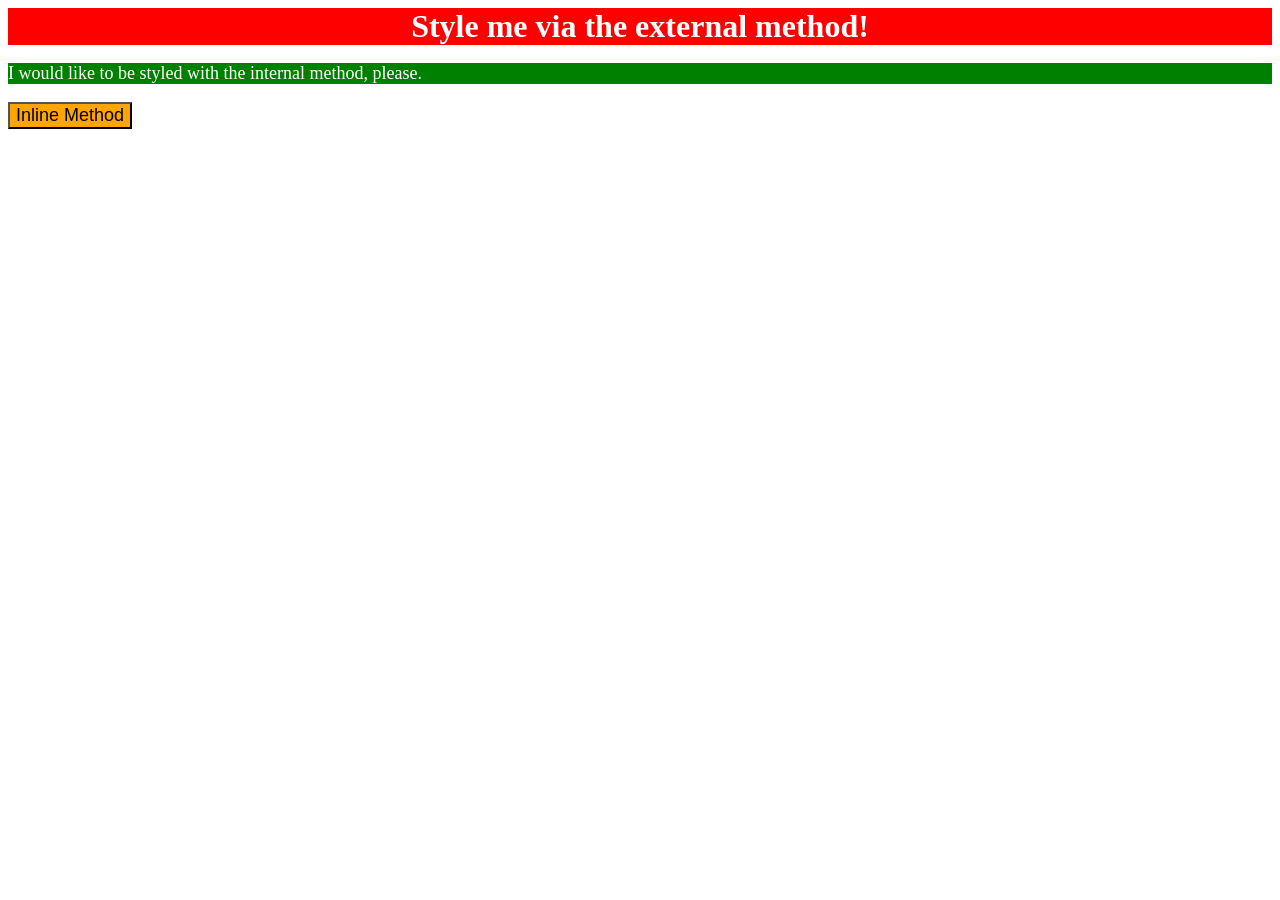
<file: foundations/intro-to-css/01-css-methods/index.html>
<!DOCTYPE html>
<html lang="en">
  <head>
    <meta charset="UTF-8">
    <meta http-equiv="X-UA-Compatible" content="IE=edge">
    <meta name="viewport" content="width=device-width, initial-scale=1.0">
    <title>Methods for Adding CSS</title>
    <link rel="stylesheet" href="styles.css">

    <style>
      p {
        color: white;
        background-color: green;
        font-size: 18px;
      }
    </style>
  </head>
  <body>
    <div>Style me via the external method!</div>
    <p>I would like to be styled with the internal method, please.</p>
    <button style="background-color: orange; font-size: 18px;">Inline Method</button>
  </body>
</html>
</file>
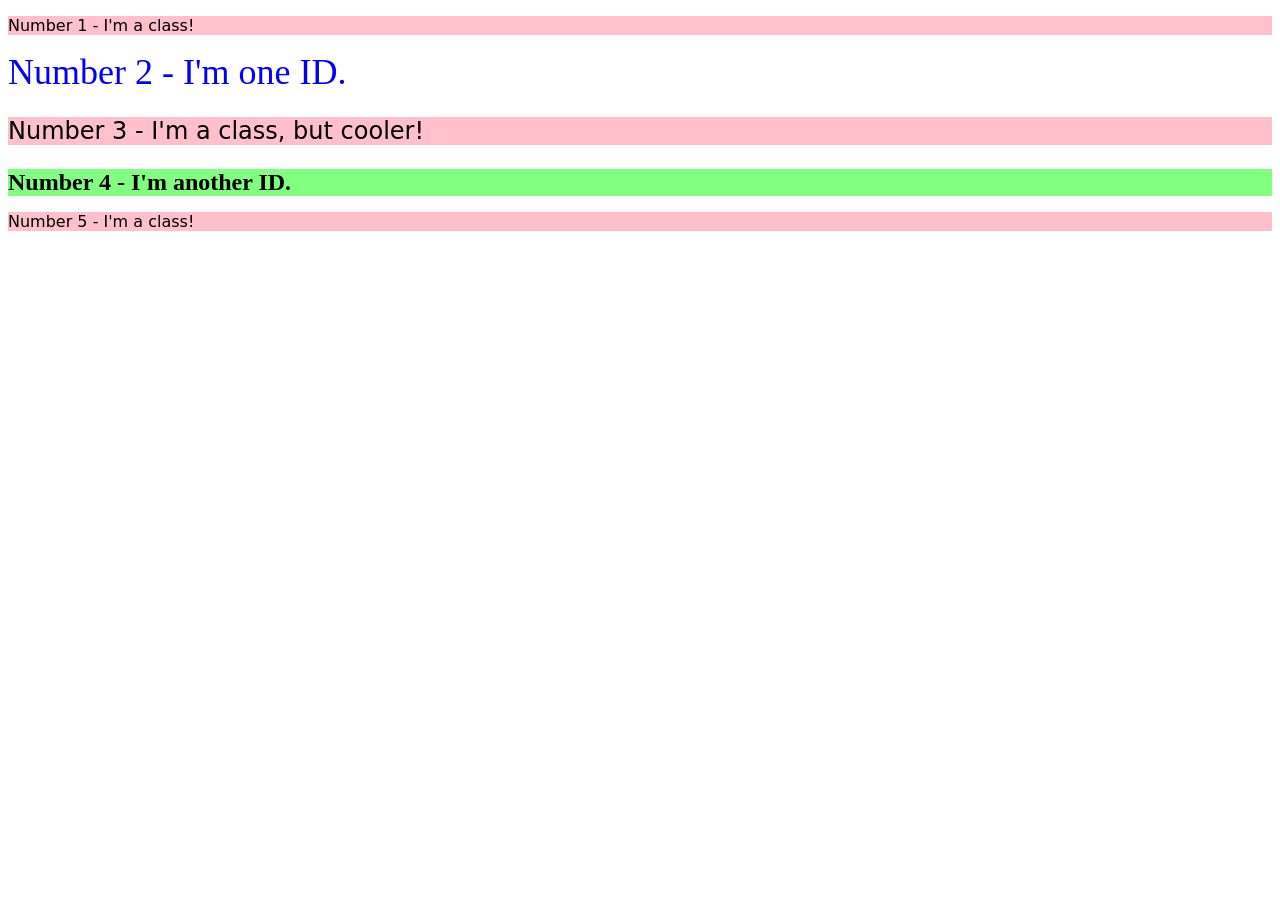
<file: foundations/intro-to-css/02-class-id-selectors/index.html>
<!DOCTYPE html>
<html lang="en">
  <head>
    <meta charset="UTF-8">
    <meta http-equiv="X-UA-Compatible" content="IE=edge">
    <meta name="viewport" content="width=device-width, initial-scale=1.0">
    <title>Class and ID Selectors</title>
    <link rel="stylesheet" href="style.css">
  </head>
  <body>
    <p class = "odd-elements" >Number 1 - I'm a class!</p>
    <div id = "sample-1" >Number 2 - I'm one ID.</div>
    <p class = "odd-elements size" >Number 3 - I'm a class, but cooler!</p>
    <div id = "sample-2" class = "size" >Number 4 - I'm another ID.</div>
    <p class = "odd-elements" >Number 5 - I'm a class!</p>
  </body>
</html>
</file>
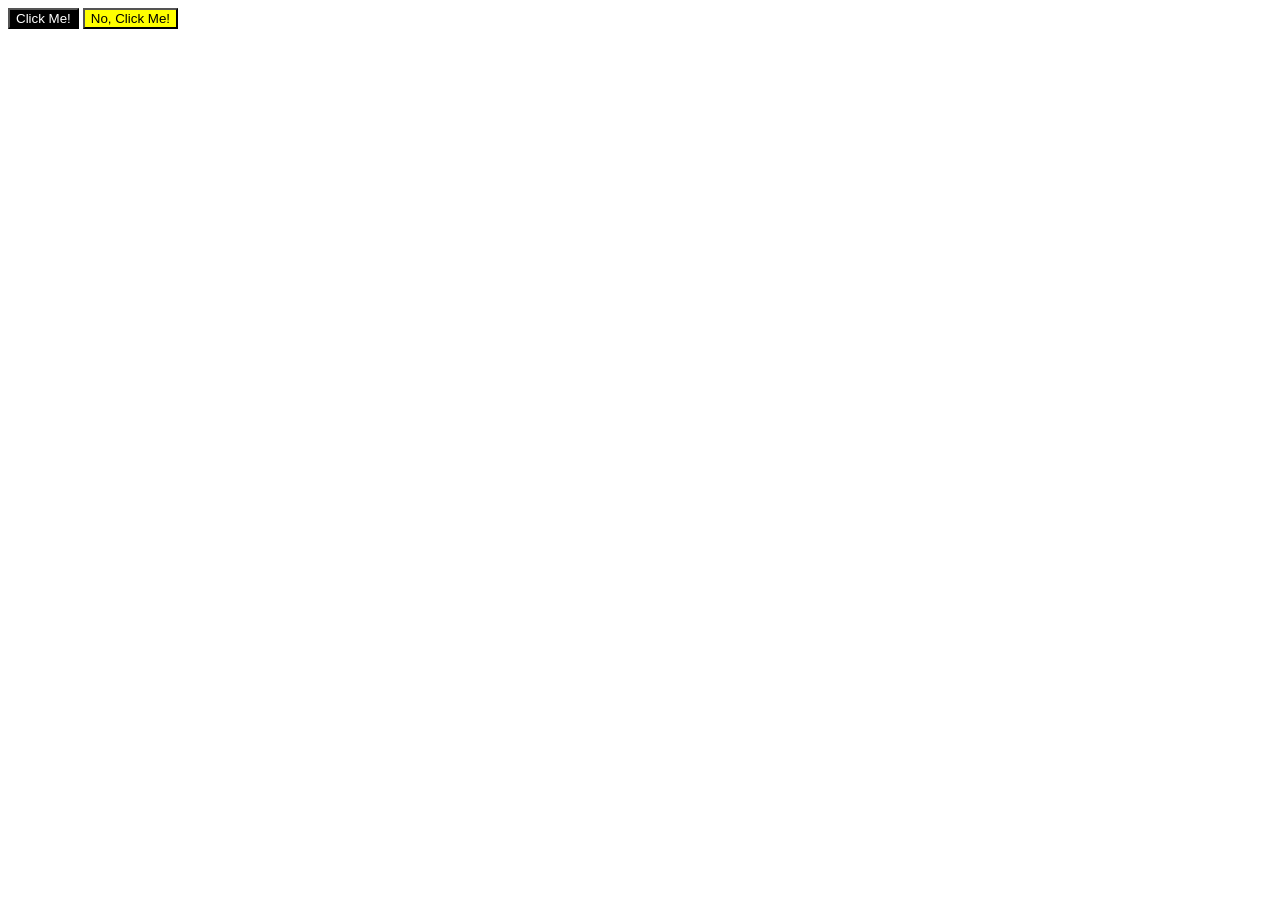
<file: foundations/intro-to-css/03-grouping-selectors/index.html>
<!DOCTYPE html>
<html lang="en">
  <head>
    <meta charset="UTF-8">
    <meta http-equiv="X-UA-Compatible" content="IE=edge">
    <meta name="viewport" content="width=device-width, initial-scale=1.0">
    <title>Grouping Selectors</title>
    <link rel="stylesheet" href="style.css">
  </head>
  <body>
    <button class = "bw" >Click Me!</button>
    <button class = "colorful" >No, Click Me!</button>
  </body>
</html>
</file>
<file: foundations/intro-to-css/01-css-methods/styles.css>
div {

    color: white;
    background-color: red;
    font-size: 32px;
    text-align: center;
    font-weight: bold;

}
</file>
<file: foundations/intro-to-css/02-class-id-selectors/style.css>
.odd-elements {
    background-color: #ffc0cb;
    font-family: Verdana, "DejaVu Sans" , sans-serif ;
}

.size {
    font-size: 24px;
}

#sample-1 {
    color: blue;
    font-size: 36px;

}

#sample-2 {
    background-color: hsl(120, 100%, 75%);
    font-weight: bold;
}
</file>
<file: foundations/intro-to-css/03-grouping-selectors/style.css>
.bw, .colorful {
    font-family: Helvetica, "Times New Roman", sans-serif;
    font-family: 28px;
}

.bw {
    color: white;
    background-color: black;
}

.colorful {
    background-color:yellow ;
}
</file>
